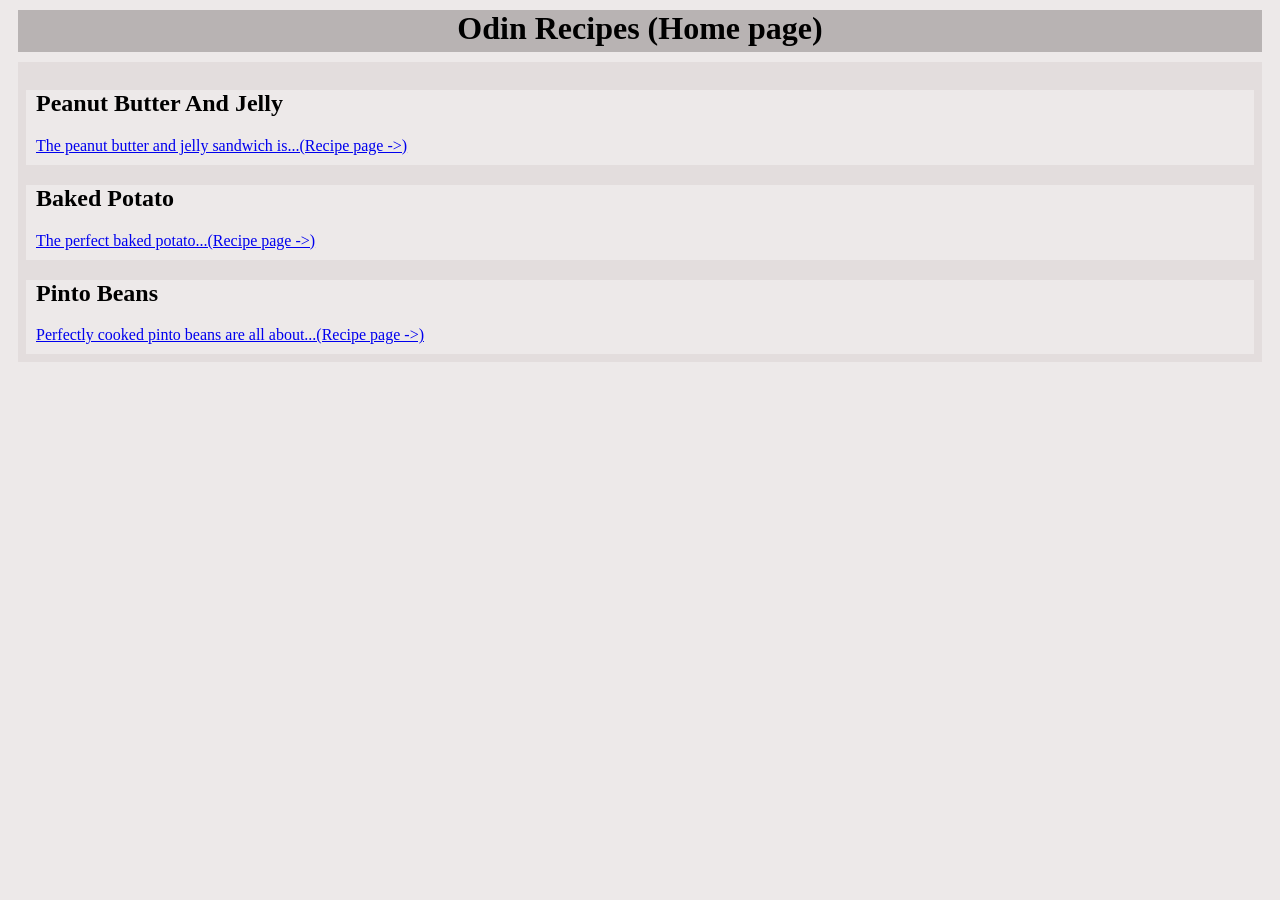
<file: index.html>
<!DOCTYPE html>
<html lang="en">
<head>
    <meta charset="UTF-8">
    <meta name="viewport" content="width=device-width, initial-scale=1.0">
    <link rel="stylesheet" href="style.css">
    <title>Odin-Recipes</title>
</head>
<body>
    <h1 class="page_header">Odin Recipes (Home page)</h1>
    <ul>
        <li>
            <h2>Peanut Butter And Jelly</h2>
            <a href="recipes/pbandj.html">The peanut butter and jelly sandwich is...(Recipe page ->)</a>
        </li>
        <li>
            <h2>Baked Potato</h2>
            <a href="recipes/bakedpotato.html">The perfect baked potato...(Recipe page ->)</a>
        </li>
        <li>
            <h2>Pinto Beans</h2>
            <a href="recipes/pintobeans.html">Perfectly cooked pinto beans are all about...(Recipe page ->)</a>
        </li>
    </ul>
</body>
</html>
</file>
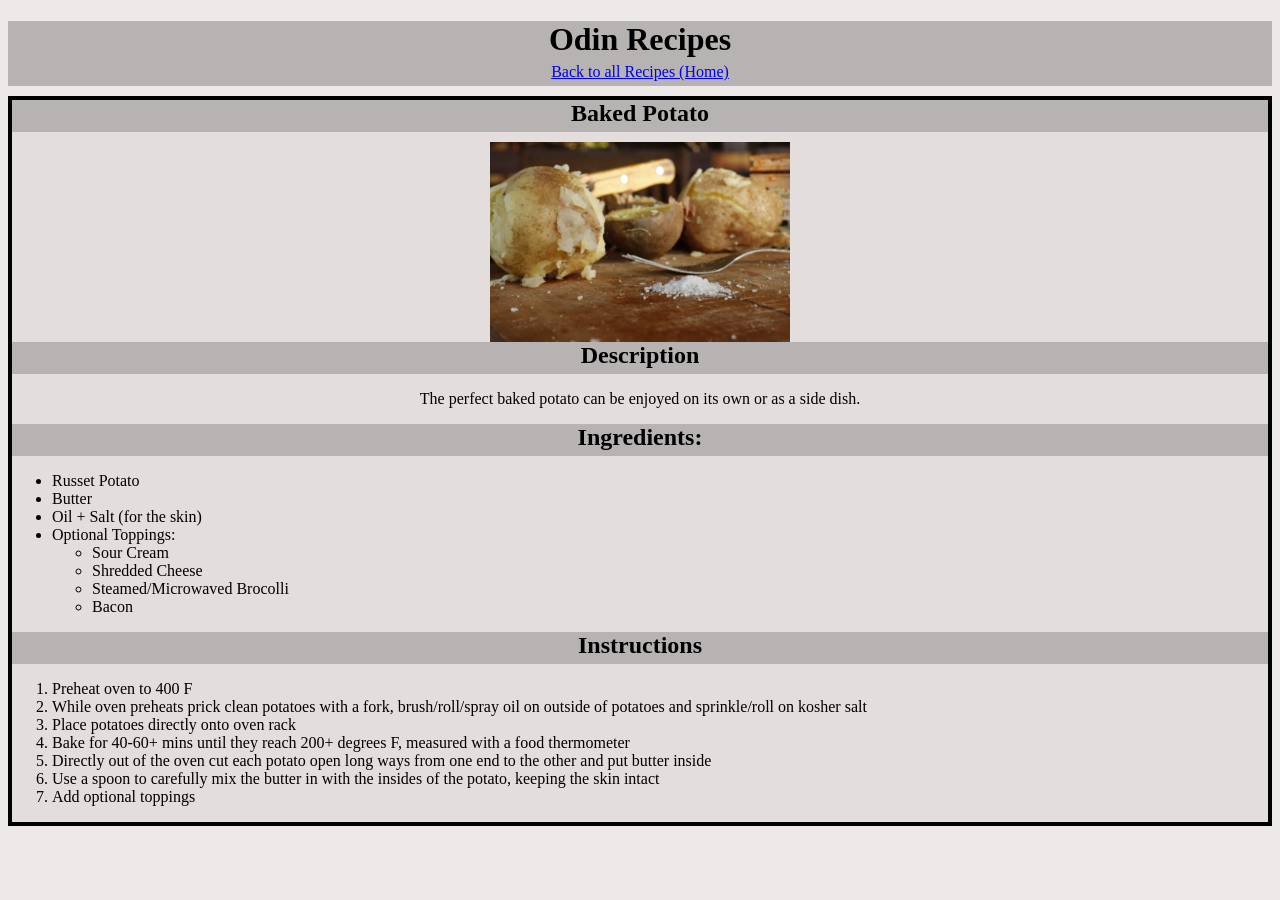
<file: recipes/bakedpotato.html>
<!DOCTYPE html>
<html lang="en">
<head>
    <meta charset="UTF-8">
    <meta name="viewport" content="width=device-width, initial-scale=1.0">
    <link rel="stylesheet" href="style.css">
    <title>Baked Potato</title>
</head>
<body>
    <h1 class="page_header">Odin Recipes</h1>
    <a class="home_link" href="../index.html">Back to all Recipes (Home)</a>
    
    <div class="recipe_card">
        <h2 class="page_header">Baked Potato</h2>
        <img src="images/bakedpotatoes.jpg" alt="Wooden cutting board with baked potato chunks in background, a pile of salt focused in the foreground, and a steak knife stuck in the board next to the salt" style="width: 300px;">
        <h2>Description</h2>
        <p>The perfect baked potato can be enjoyed on its own or as a side dish.</p>
        <h2>Ingredients:</h2>
        <ul>
            <li>Russet Potato</li>
            <li>Butter</li>
            <li>Oil + Salt (for the skin)</li>
            <li>Optional Toppings:</li>
            <ul>
                <li>Sour Cream</li>
                <li>Shredded Cheese</li>
                <li>Steamed/Microwaved Brocolli</li>
                <li>Bacon</li>
            </ul>
        </ul>
        <h2>Instructions</h2>
        <ol>
            <li>Preheat oven to 400 F</li>
            <li>While oven preheats prick clean potatoes with a fork, brush/roll/spray oil on outside of potatoes and sprinkle/roll on kosher salt</li>
            <li>Place potatoes directly onto oven rack</li>
            <li>Bake for 40-60+ mins until they reach 200+ degrees F, measured with a food thermometer</li>
            <li>Directly out of the oven cut each potato open long ways from one end to the other and put butter inside</li>
            <li>Use a spoon to carefully mix the butter in with the insides of the potato, keeping the skin intact</li>
            <li>Add optional toppings</li>
        </ol>
    </div>
</body>
</html>
</file>
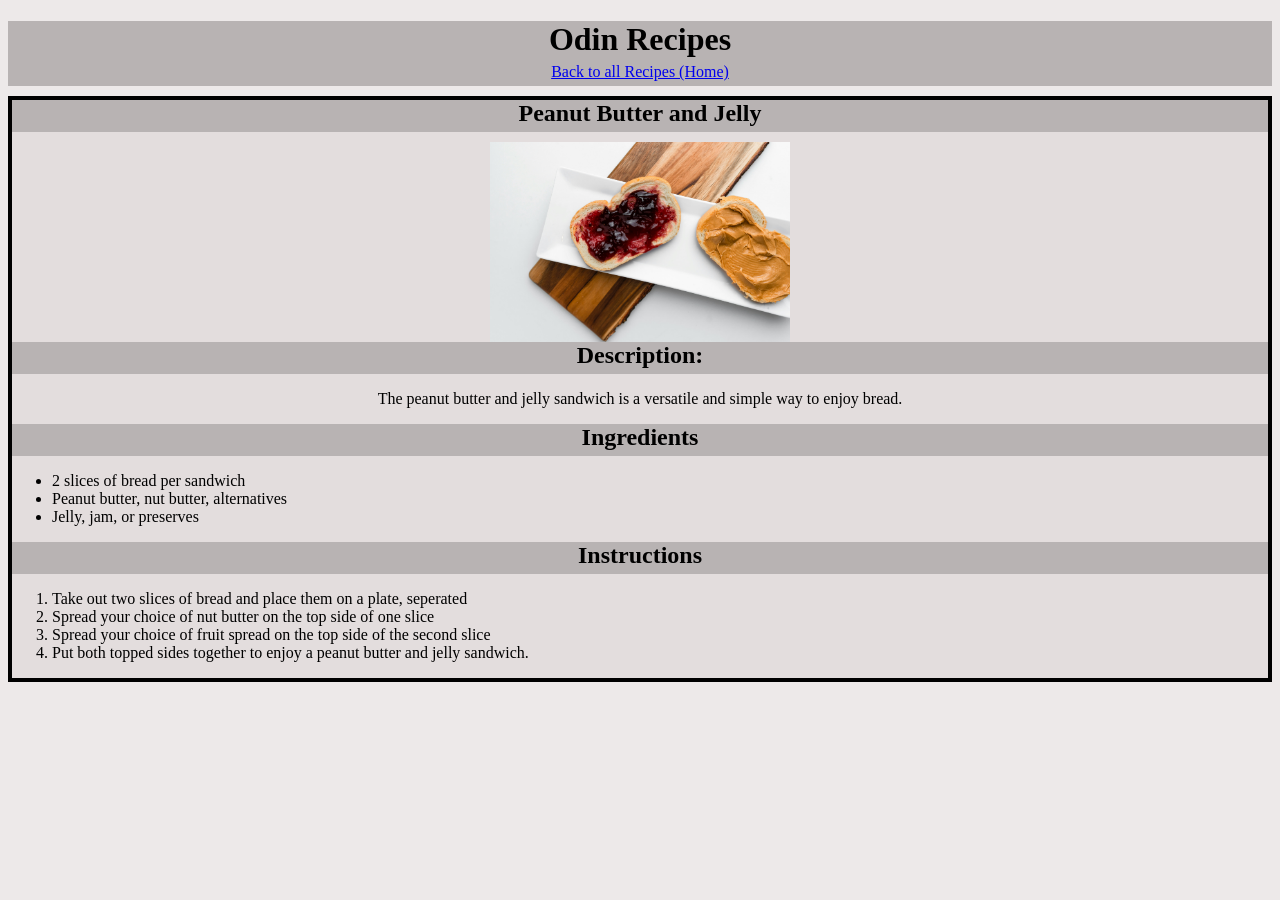
<file: recipes/pbandj.html>
<!DOCTYPE html>
<html lang="en">
<head>
    <meta charset="UTF-8">
    <meta name="viewport" content="width=device-width, initial-scale=1.0">
    <link rel="stylesheet" href="style.css">
    <title>Peanut Butter and Jelly</title>
</head>
<body>
    <h1 class="page_header">Odin Recipes</h1>
    <a class="home_link" href="../index.html">Back to all Recipes (Home)</a>
   
    <div class="recipe_card">
        <h2 class="page_header">Peanut Butter and Jelly</h2>
        <img src="images/peanutbutterandjelly.jpg" alt="One slice of bread with peanut butter on top and another next to it with strawberry jelly." style="width: 300px;">
        <h2>Description:</h2>
        <p>The peanut butter and jelly sandwich is a versatile and simple way to enjoy bread.</p>
        <h2>Ingredients</h2>
        <ul>
            <li>2 slices of bread per sandwich</li>
            <li>Peanut butter, nut butter, alternatives</li>
            <li>Jelly, jam, or preserves</li>
        </ul>
        <h2>Instructions</h2>
        <ol>
            <li>Take out two slices of bread and place them on a plate, seperated</li>
            <li>Spread your choice of nut butter on the top side of one slice</li>
            <li>Spread your choice of fruit spread on the top side of the second slice</li>
            <li>Put both topped sides together to enjoy a peanut butter and jelly sandwich.</li>
        </ol>
    </div>
</body>
</html>
</file>
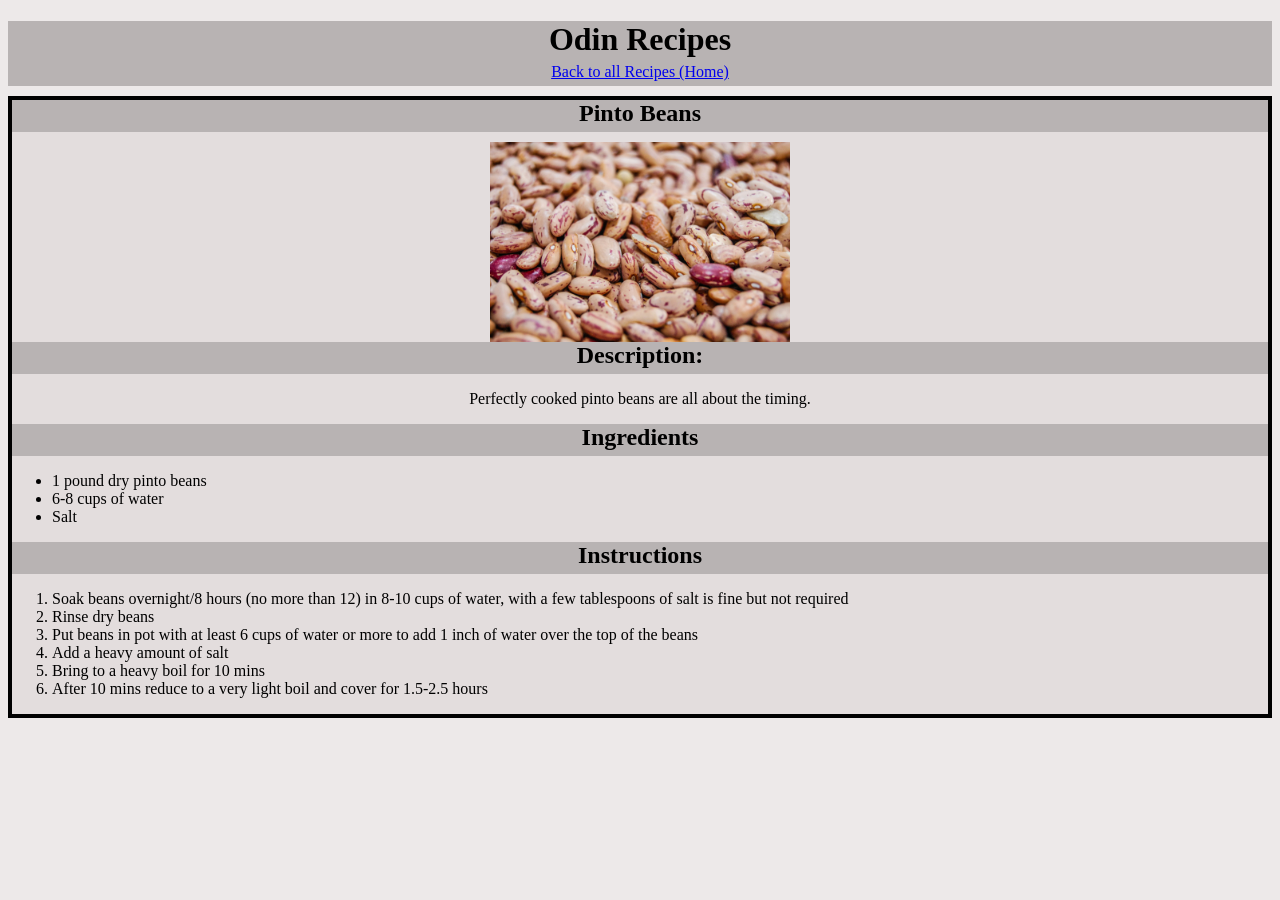
<file: recipes/pintobeans.html>
<!DOCTYPE html>
<html lang="en">
<head>
    <meta charset="UTF-8">
    <meta name="viewport" content="width=device-width, initial-scale=1.0">
    <link rel="stylesheet" href="style.css">
    <title>Pinto Beans</title>
</head>
<body>
    <h1 class="page_header">Odin Recipes</h1>
    <a class="home_link" href="../index.html">Back to all Recipes (Home)</a>
    
    <div class="recipe_card">
        <h2 class="page_header">Pinto Beans</h2>
        <img src="images/drypintobeans.jpg" alt="Image entirely filled with dry pinto beans" style="width: 300px;">
        <h2>Description:</h2>
        <p>Perfectly cooked pinto beans are all about the timing.</p>
        <h2>Ingredients</h2>
        <ul>
            <li>1 pound dry pinto beans</li>
            <li>6-8 cups of water</li>
            <li>Salt</li>
        </ul>
        <h2>Instructions</h2>
        <ol>
            <li>Soak beans overnight/8 hours (no more than 12) in 8-10 cups of water, with a few tablespoons of salt is fine but not required</li>
            <li>Rinse dry beans</li>
            <li>Put beans in pot with at least 6 cups of water or more to add 1 inch of water over the top of the beans</li>
            <li>Add a heavy amount of salt</li>
            <li>Bring to a heavy boil for 10 mins</li>
            <li>After 10 mins reduce to a very light boil and cover for 1.5-2.5 hours</li>
        </ol>
    </div>
</body>
</html>
</file>
<file: style.css>
body {
    background-color: rgb(237, 233, 233);
}

.page_header {
    background-color: rgb(184, 179, 179);
    margin: 10px 10px;
    text-align: center;
    padding-bottom: 5px;
}

ul {
    background-color: rgb(227, 221, 221);
    margin: 10px 10px;
    padding: 8px;
}

li {
    background-color:rgb(237, 233, 233);
    list-style-type: none;
    padding: 0px 10px 10px 10px;
}
</file>
<file: recipes/style.css>
body {
    background-color: rgb(237, 233, 233);
}



.page_header, .home_link, h2 {
    background-color: rgb(184, 179, 179);
    margin-bottom: 10px;
    text-align: center;
    padding-bottom: 5px;
}

.home_link {
    display: block;
    margin-top: -10px;
}

.recipe_card {
    background-color: rgb(227, 221, 221);
    border: 4px black solid;
}

.recipe_card p {
    text-align: center;
}

.recipe_card h2 {
    margin-top: 0px;
}

img {
    display: block;
    margin: auto auto;
}
</file>
